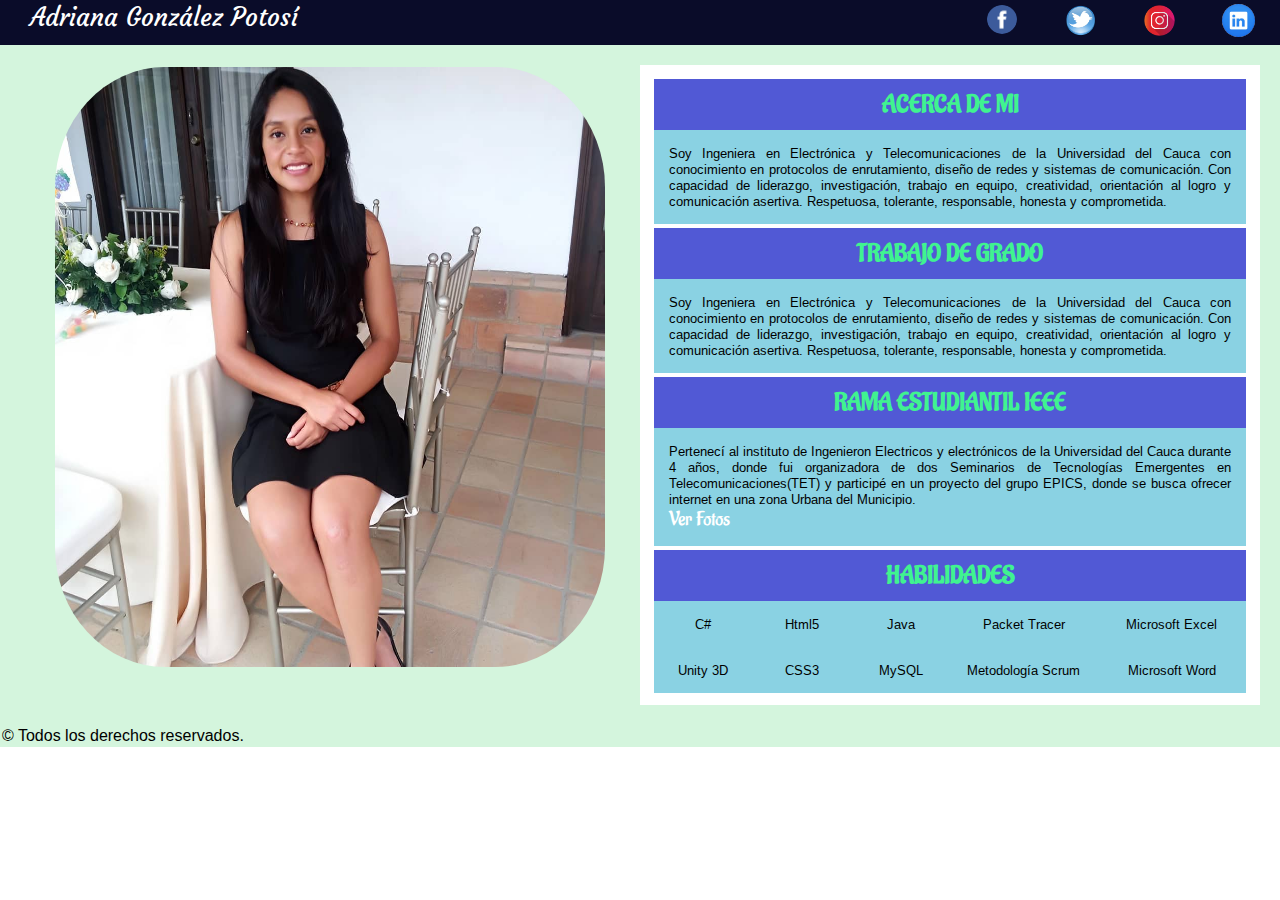
<file: index.html>
<!DOCTYPE html>
<html lang="es">
<head>
	
	<meta charset="UTF-8">
	<meta name="viewport" content="width=device-width, initial-scale1=1.0">
	<!--
	* width=device-width: establece el ancho de la pantalla de acuerdo al dispositivo
	* initial-scale: establece le nivel de zoom cuando la pagina incia por primera vez-->
	<meta author ="Adriana Gonzalez Potosi" content="Perfil Profesional">
	<meta name="descripcion" content="En esta pagina hablare a cerca de mis conocimientos y hablidades">
	<meta name="keywords" content="adriana gonzalez, adriana potosi">
	<title>Perfil profesional</title>
	<link rel="icon" href="img/ingeniero.jpg">
	<link href="https://fonts.googleapis.com/css2?family=Suranna&display=swap" rel="stylesheet">
	<link href="https://fonts.googleapis.com/css2?family=Aladin&display=swap" rel="stylesheet">
	<link href="https://fonts.googleapis.com/css2?family=Courgette&display=swap" rel="stylesheet">
	<link href="https://fonts.googleapis.com/css2?family=Arimo&display=swap" rel="stylesheet">
	<link rel="stylesheet" href="css/estiloPrimera.css">

</head>
<body>

	<div class="contenedor">


		<!-- ===========================
			SECCION 1
		==============================-->
		<header id="cabecera" class="fila">
			
			<div id="nombre" class="col-lg-9 col-md-9 col-sm-9 col-xs-12">Adriana González Potosí</div>
			
			<!--caja principal para contener todos los iconos-->
			<div class="col-lg-3 col-md-3 col-sm-3 col-xs-12 ">
				<!--icono1-->
				<div class="col-lg-3 col-md-3 col-sm-3 col-xs-3">
					<center id="icono1"><a href="https://www.facebook.com/adriana.g.potosi"><img src="img/facebook.png"></a></center>
				</div>
				<!--icono2-->
				<div class="col-lg-3 col-md-3 col-sm-3 col-xs-3">
					<center id="icono2"><a href="https://twitter.com/adriana_potosi"><img src="img/twiter.jpg"></a></center>
				</div>
				<!--icono3-->
				<div class="col-lg-3 col-md-3 col-sm-3 col-xs-3">
					<center id="icono3"><a href="https://www.instagram.com/adrianapotosi/?hl=es-la"><img src="img/instagram.png"></a></center>
				</div>
				<!--icono4-->
				<div class="col-lg-3 col-md-3 col-sm-3 col-xs-3">
					<center id="icono4"><a href="https://www.linkedin.com/in/adriana-gonz%C3%A1lez-potos%C3%AD-419a6819b/"><img src="img/linkedin.jpg"></a></center>
				</div>

			</div>
		</header>
		
		<!-- ===========================
			SECCION 2
		==============================-->


		<section id="seccion2" class="fila">
			<div class="col-lg-6 col-md-6 col-sm-12 col-xs-12">
				<div id="imagen">
					<center><img src="img/Adriana.jpeg" width="550" height="600"></center>
				</div>
	        </div>

			<article class="col-lg-6 col-md-6 col-sm-12 col-xs-12">
				<div class="caja">
					<h2><center>ACERCA DE MI</center></h2>
					<p id="parrafos" >
						
						Soy Ingeniera en Electrónica y Telecomunicaciones de la Universidad del Cauca con conocimiento en protocolos de enrutamiento, diseño de redes y sistemas de comunicación. Con capacidad de liderazgo, investigación, trabajo en equipo, creatividad, orientación al logro y comunicación asertiva. Respetuosa, tolerante, responsable, honesta y comprometida.
					</p>
				</div>

				<div class="caja">
					<h2><center>TRABAJO DE GRADO</center></h2>
					<p >
						
						Soy Ingeniera en Electrónica y Telecomunicaciones de la Universidad del Cauca con conocimiento en protocolos de enrutamiento, diseño de redes y sistemas de comunicación. Con capacidad de liderazgo, investigación, trabajo en equipo, creatividad, orientación al logro y comunicación asertiva. Respetuosa, tolerante, responsable, honesta y comprometida.
					</p>

				</div>
				<div class="caja">
					
					<h2><center>RAMA ESTUDIANTIL IEEE</center></h2>
					<p>
						Pertenecí al instituto de Ingenieron Electricos y electrónicos de la Universidad del Cauca durante 4 años, donde fui organizadora de dos Seminarios de Tecnologías Emergentes en Telecomunicaciones(TET) y participé en un proyecto del grupo EPICS, donde se busca ofrecer internet en una zona Urbana del Municipio.  <br>  <a id="fotos" href="seminarios.html"> Ver Fotos</a>
					</p>
				</div>

				<div class="caja">
					<h2><center>HABILIDADES</center></h2>
					<div>
							
							<div id="caja41" class="col-lg-2 col-md-4 col-sm-2 col-xs-4">
								<p>C#</p>
								<p>Unity 3D</p>
							</div>

							<div id="caja41" class="col-lg-2 col-md-4 col-sm-2 col-xs-4">
								<p>Html5</p>
								<p>CSS3</p>
							</div>

							<div id="caja41" class="col-lg-2 col-md-4 col-sm-2 col-xs-4">
								<p>Java</p>
								<p>MySQL</p> 
							</div>

							<div id="caja41" class="col-lg-3 col-md-6 col-sm-3 col-xs-12">
								<p>Packet Tracer</p>
								<p>Metodología Scrum</p>
							</div>
							
							<div id="caja41" class="col-lg-3 col-md-6 col-sm-3 col-xs-12">
								<p>Microsoft Excel</p>
								<p>Microsoft Word</p>
							</div>
							
					</div>
				</div>
			</article>
			

			
		</section>
		
		<!-- ===========================
			SECCION 3
		==============================-->

		<footer>
			<div class="col-lg-12 col-md-12">
				&copy; Todos los derechos reservados.
			</div>
		</footer>

	</div>
			
</body>
</html>
</file>
<file: css/estiloPrimera.css>
/* --------------------GLOBAL--------------*/


*{
	margin: 0px;
	padding: 0px;
	list-style: none;
	text-decoration: none;
	font-family: sans-serif;
	box-sizing: border-box;
}


.contenedor{
	position: relative;
	background: #d4f5dd;
	position: absolute;
	margin: auto;
	width: 100%;
	height: auto;
}
.contenedor2{
	position: relative;
	background: #fef9f4;
	position: absolute;
	margin: auto;
	width: 100%;
	height: auto;
}

.fila{
	position: relative;
	margin: auto;
	width: 100%;
	height: auto;
	clear: both;
	display: table;
}
[class*="col-" ]{
 	float: left;
 	/*border: 1px solid black;*/
 	padding: 2px;
 }


/*==========================================
SECCION 1
============================================*/

header {
	background: #0a0c29;
}

#nombre{
	padding-left: 30px;
	font-size: 25px;
	font-family: 'Courgette', cursive;
	text-align: left;
	color: white;
}

header a{
	border-radius: 100%;
}

header a:hover{
	background: rgba(255, 255, 255,.4);
}

header a:active{
	background: rgba(0,255,255,1);
}
header center#icono1 img{
	
	padding-top: 1px;
	border-radius: 100%;
	width: 30px;
	height: 30px;

}
header center#icono2 img{
	padding: 0px;
	border-radius: 100%;
	width: 33px;
	height: 33px;

}
header center#icono3 img{

	border-radius: 100%;
	width: 33px;
	height: 33px;

}
header center#icono4 img{

	border-radius: 100%;
	width: 33px;
	height: 33px;

}


/*==========================================
SECCION 2
============================================*/
#seccion2{
	padding: 20px;
	
}	

#seccion2 img{
	border-radius: 20%;
}

#seccion2 article{
	background: white;
	padding: 10px;
}
article h2 center{
	font-size: 25px;
	padding: 10px;
	font-family: 'Aladin', cursive;
	color: #40f390;
	background: #5159d5;
}

article p{
	text-align: justify;
	font-size: 13px;
	font-family: 'Arimo', sans-serif;
	padding: 15px;
	background: #8ad2e3;
}

#seccion2 article .caja{
	margin: 4px;
}

#caja41{
	background: #8ad2e3;
	padding: 0px;
	font-size: 13px;
	font-family: 'Arimo', sans-serif;
	margin-bottom: 2px;
	text-align: center;
}
#caja41 p{
	text-align: center;
}

#fotos
{
	
	text-align: center;
	border-radius: 20%;
	width: 50px;
	height: 30px;
	color: white;
	font-size: 20px;
	font-family: 'Aladin', cursive;
	
}
/*==========================================
SECCION 4
============================================*/
header a img{
	height: 30px;
	width: 30px;
	border-radius: 100%;
}

#principalImg{
	
	padding: 10px;
}

section h2 center{
	font-size: 25px;
	padding: 10px;
	font-family: 'Aladin', cursive;
	color: #40f390;
	background: #5159d5;
}




/*=================================================================
PANTALLA DE ESCRITORIO GRANDE - LARGE(lg)
===================================================================*/

@media (min-width: 1200px) {


	.col-lg-12{width: 100%;}

	.col-lg-11{width: 91.66666667%;}

	.col-lg-10{width: 83.33333333%;}

	.col-lg-9{width: 75%;}

	.col-lg-8{width: 66.66666666%;}

	.col-lg-7{width: 58.33333333%;}

	.col-lg-6{width: 50%;}

	.col-lg-5{width: 41.66666667%;}

	.col-lg-4{width: 33.33333333%;}

	.col-lg-3{width: 25%;}

	.col-lg-2{width: 16.66666667%;}

	.col-lg-1{width: 8.33333333%;}

	.col-lg-05{width: 1%}

	.col-lg-0{display: none;} /*para esconder la caja que tenga esta clase*/


}


/*=================================================================
PANTALLA DE ESCRITORIO MEDIANO - MEDIUM(md)
===================================================================*/

@media(max-width: 1199px) and (min-width: 992px) {
	.col-md-12{width: 100%;}

	.col-md-11{width: 91.66666667%;}

	.col-md-10{width: 83.33333333%;}

	.col-md-9{width: 75%;}

	.col-md-8{width: 66.66666666%;}

	.col-md-7{width: 58.33333333%;}

	.col-md-6{width: 50%;}

	.col-md-5{width: 41.66666667%;}

	.col-md-4{width: 33.33333333%;}

	.col-md-3{width: 25%;}

	.col-md-2{width: 16.66666667%;}

	.col-md-1{width: 8.33333333%;}

	.col-md-0{display: none;}

	#seccion2 img{
		width: 90%;
		height: 100%
		margin-top: 60px;
	}

}

/*=================================================================
PANTALLA DE TABLET - SMALL(sm)
===================================================================*/

@media(max-width: 991px) and (min-width: 768px) {
	.col-sm-12{width: 100%;}

	.col-sm-11{width: 91.66666667%;}

	.col-sm-10{width: 83.33333333%;}

	.col-sm-9{width: 75%;}

	.col-sm-8{width: 66.66666666%;}

	.col-sm-7{width: 58.33333333%;}

	.col-sm-6{width: 50%;}

	.col-sm-5{width: 41.66666667%;}

	.col-sm-4{width: 33.33333333%;}

	.col-sm-3{width: 25%;}

	.col-sm-2{width: 16.66666667%;}

	.col-sm-1{width: 8.33333333%;}

	.col-sm-0{display: none;}

	
}

/*=================================================================
PANTALLA DE PHONES - EXTRASMALL(xs)
===================================================================*/
@media(max-width: 767px) {
	.col-xs-12{width: 100%;}

	.col-xs-11{width: 91.66666667%;}

	.col-xs-10{width: 83.33333333%;}

	.col-xs-9{width: 75%;}

	.col-xs-8{width: 66.66666666%;}

	.col-xs-7{width: 58.33333333%;}

	.col-xs-6{width: 50%;}

	.col-xs-5{width: 41.66666667%;}

	.col-xs-4{width: 33.33333333%;}

	.col-xs-3{width: 25%;}

	.col-xs-2{width: 16.66666667%;}

	.col-xs-1{width: 8.33333333%;}

	.col-xs-0{display: none;}


	#seccion2 img{
		width:90%;
		height: 100%
		
	}
	
	
}
</file>
